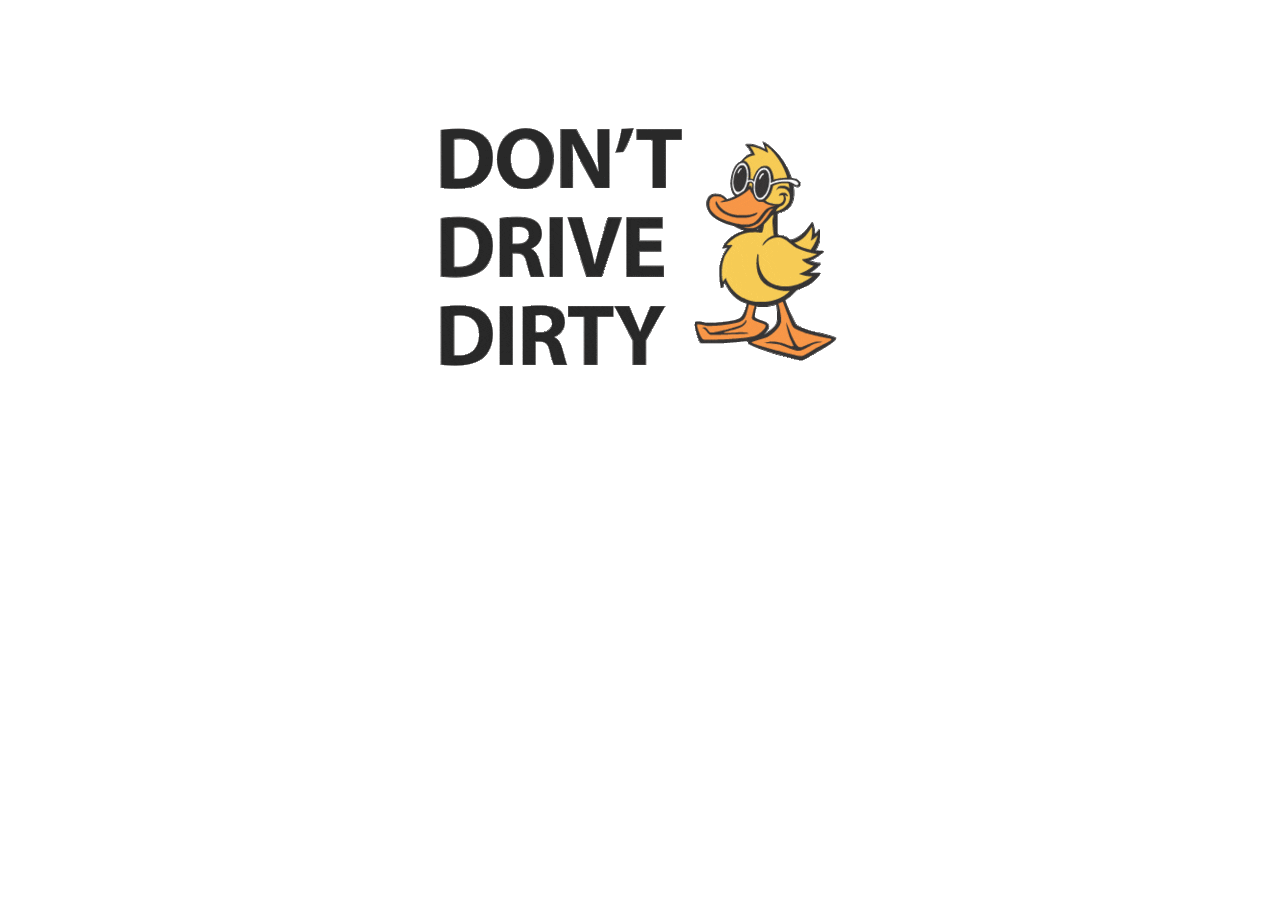
<file: bateria/bateria.html>
<!DOCTYPE html>
<html lang="en">
<head>
    <meta charset="UTF-8">
    <meta http-equiv="X-UA-Compatible" content="IE=edge">
    <meta name="viewport" content="width=device-width, initial-scale=1.0">
    <title>Document</title>
</head>
<body>
    <center>
      <img src="./giphy.gif" alt="">  
    </center>
   
</body>
</html>
</file>
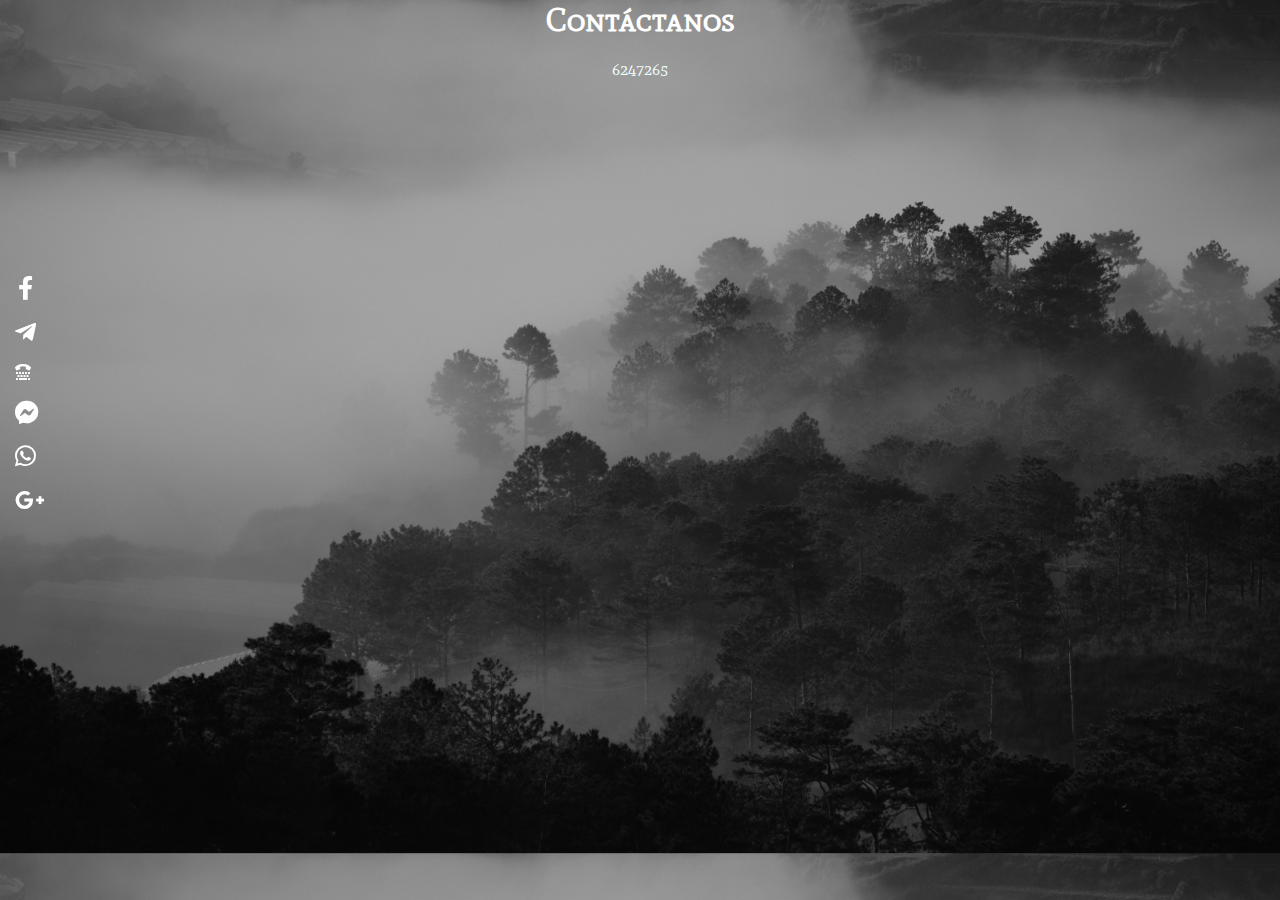
<file: contactos/contactos.html>
<html>
<head>
	<link rel="stylesheet" href="https://use.fontawesome.com/releases/v5.6.3/css/all.css" >
	<link rel=StyleSheet href="./contactos.css" type="text/css" >
    <link rel="preconnect" href="https://fonts.gstatic.com">
<link href="https://fonts.googleapis.com/css2?family=Mate+SC&display=swap" rel="stylesheet">
<style>

</style>
    <body>
        <center>
            <h1>Contáctanos</h1>
            <p>6247265</p>
            <iframe src="https://www.google.com/maps/embed?pb=!1m18!1m12!1m3!1d1329.1164284391546!2d-65.76125715587284!3d-19.571259998371186!2m3!1f0!2f0!3f0!3m2!1i1024!2i768!4f13.1!3m3!1m2!1s0x0%3A0x9c531ccd3673d100!2sAuto%20Servicio%20Marquez!5e0!3m2!1ses!2sbo!4v1623854156804!5m2!1ses!2sbo" width="800" height="600" style="border:0;" allowfullscreen="" loading="lazy"></iframe> 

        </center>
<div class="social">
        <ul>
    <li> <a href="https://www.facebook.com/HEJAPESA"  class="fab fa-facebook-f"></a></li>
    <li> <a href=""  class="fab fa-telegram-plane"></a></li>
    <li> <a href="whatsapp://send?text=Hola, Index.pe&phone=+591 72868883&abid=+591 72868883"  class="fas fa-tty"></a></li>
    <li> <a href="https://m.me/Puritocodigo" target="_blank" class="fab fa-facebook-messenger"></a></li>
    <li> <a a href="whatsapp://send?text=Hola, Index.pe&phone=+591 68403935&abid=+591 68403935"  class="fab fa-whatsapp"></a></li>
    <li> <a href="mailto:autoservmarquez@gmail.com" class="fab fa-google-plus-g"></a></li>
    </ul>
        </div>
    </body>
</head>

</html>
</file>
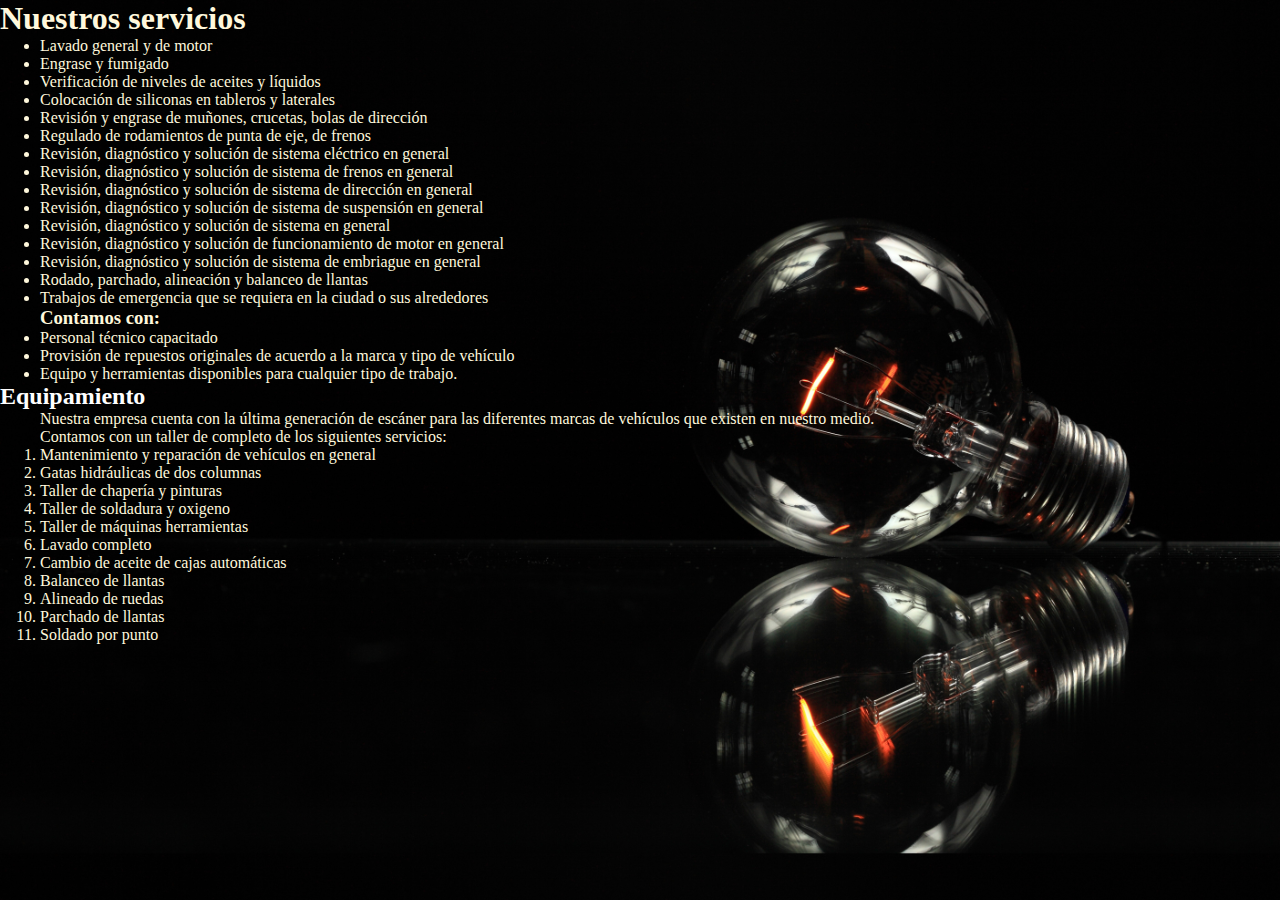
<file: servicios/servicios.html>
<!DOCTYPE html>
<html lang="es">
<head>
    <meta charset="UTF-8">
    <meta http-equiv="X-UA-Compatible" content="IE=edge">
    <meta name="viewport" content="width=device-width, initial-scale=1.0">
    <link rel="stylesheet" href="./servicios.css">
    <title>Servicios</title>
</head>
<body>
    <h1>Nuestros servicios</h1>
    <ul>
        <li>	Lavado general  y de motor</li>
        <li>	Engrase y fumigado</li>
        <li>	Verificación de niveles de aceites y líquidos </li>
        <li>	Colocación de siliconas en tableros y laterales</li>
        <li>	Revisión y engrase de muñones, crucetas, bolas de dirección</li>
        <li>	Regulado de rodamientos de punta de eje, de frenos</li>
        <li>	Revisión, diagnóstico y solución de sistema eléctrico en general</li>
        <li>    Revisión, diagnóstico y solución de sistema de frenos en general</li>
        <li>    Revisión, diagnóstico y solución de sistema de dirección  en general</li>
        <li>    Revisión, diagnóstico y solución de sistema de suspensión en general</li>
        <li>	Revisión, diagnóstico y solución de sistema en general</li>
        <li>    Revisión, diagnóstico y solución de funcionamiento de motor en general</li>
        <li>    Revisión, diagnóstico y solución de sistema de embriague en general</li>
        <li>	Rodado, parchado, alineación y balanceo de llantas</li>
        <li>	Trabajos de emergencia que se requiera en la ciudad o sus alrededores</li>
        <h3>    Contamos con:</h3>
        <li>	Personal técnico capacitado</li>
        <li>	Provisión de repuestos originales de acuerdo a la marca y tipo de vehículo </li>
        <li>	Equipo y herramientas disponibles para cualquier tipo de trabajo.</li>
    </ul>
    <h2>Equipamiento</h2>
    <ol>
        <p>Nuestra empresa cuenta con la última generación de escáner para las diferentes marcas de vehículos que existen en nuestro medio. </p>
        <p>Contamos con un taller de completo de los siguientes servicios:</p>
        <li>Mantenimiento y reparación de vehículos en general </li>
        <li>Gatas hidráulicas de dos columnas </li>
        <li>Taller de chapería y pinturas</li>
        <li>Taller de soldadura y oxigeno</li>
        <li>Taller de máquinas herramientas</li>
        <li>Lavado completo</li>
        <li>Cambio de aceite de cajas automáticas</li>
        <li>Balanceo de llantas</li>
        <li>Alineado de ruedas </li>
        <li>Parchado de llantas</li>
        <li>Soldado por punto</li>
    </ol>
</body>
</html>
</file>
<file: contactos/contactos.css>
body{
	margin: 0;
	padding: 0;
    background-color: rgb(0, 0, 0);
    background-image: url(./mahe.png);
    background-size:100%;
}

*{
	font-family: 'Mate SC', serif;
}
h1{
text-align: center;
color: #fff;
}

.fab{
    width: 20px;
    text-align: center;
    font-size: 24px;
}
.social{
    position: fixed;
    left: -40px;
    top: 250px;
}
.social ul{
    list-style: none;
}
.social a{
    display: inline-block;
    text-decoration: none;
    color: #fff;
    padding: 10px 15px;
    z-index: 0;
    transition: 0.1s ease;
}


.social a:hover{
    padding: 10px 25px;
}
p{
    color: azure;
}
</file>
<file: servicios/servicios.css>
*{
    margin: auto;
    padding: auto;
}
body{
    background-image: url(./servicios.png);
    background-size: 100%;
}
li{
    color: cornsilk;
}
h1{
    color: cornsilk;
}
h2{
    color: #fff;
}
h3{
    color: cornsilk;
}
p{
    color: cornsilk;
}
</file>
